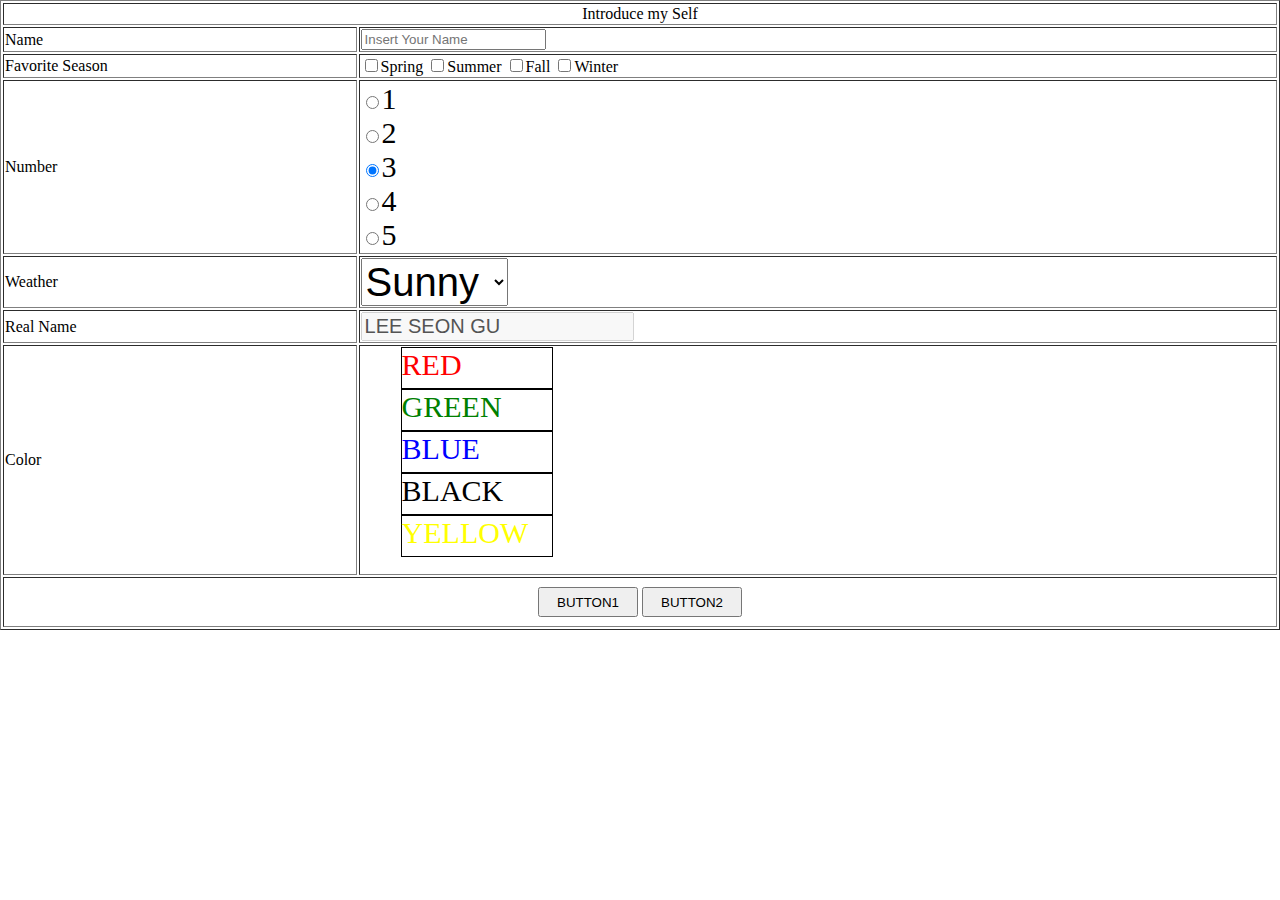
<file: test.html>
<html>
    <head>
        <title>TEST</title>
        <style>
            .lblText2{
                font-size:30px;
            }

            select{
                font-size: 40px;
            }

            #realname{
                font-size: 20px;
            }
            
            .ulStyle li{
                width:150px;
                height:40px;
                border:1px solid black;
                list-style: none;
                font-size:30px;
                cursor:pointer;
            }

            .ulStyle li:nth-child(1){
                color: red;
            }
            .ulStyle li:nth-child(2){
                color: green;
            }
            .ulStyle li:nth-child(3){
                color: blue;
            }
            .ulStyle li:nth-child(4){
                color: black;
            }
            .ulStyle li:nth-child(5){
                color: yellow;
            }

            .ulStyle li:nth-child(1):hover{
                color: white;
                background-color: red;
            }
            .ulStyle li:nth-child(2):hover{
                color: white;
                background-color: green;
            }
            .ulStyle li:nth-child(3):hover{
                color: white;
                background-color: blue;
            }
            .ulStyle li:nth-child(4):hover{
                color: white;
                background-color: black;
            }
            .ulStyle li:nth-child(5):hover{
                color: black;
                background-color: yellow;
            }

            .btnStyle {
                width:100px;
                height:30px;
            }

            #dvArea1{
                width:400px;
                height:300px;
                background-color: lightgray;
                display:none;
                font-size:50px;
                text-align: center;
                padding-top:80px;

                position:absolute;
                top:250px;
                left:100px;

                border:3px solid red;
                border-radius: 10px;
            }

            body{
                margin:0;
            }














        </style>
        <script>
            function msg(){
                //alert("HELLO");
                document.getElementById('dvArea1').style.display='block';

            }

            function msg_hide(){
                //alert("HELLO");
                document.getElementById('dvArea1').style.display='none';
            }

            function showName(){
                document.getElementById('dvArea1').innerHTML=document.getElementById("Nickname").value;
            }

            function showRealName(){
                document.getElementById('dvArea1').innerHTML=document.getElementById("realname").value;
            }













            function showSeason(){
                document.getElementById('dvArea1').innerHTML=document.getElementById("Nickname").value;
            }
        </script>
    </head>
    <body>
        <table border="1" width="100%" height="300px">
            <tr>
                <td colspan="2" align="center">Introduce my Self</td>
            </tr>
            <tr>
                <td>Name</td>
                <td><input type="text" placeholder="Insert Your Name" id="Nickname" value=""/>
                </td>
            </tr>
            <tr>
                <td>Favorite Season</td>
                <td><input type="checkbox" id="chk1"/><label for="chk1">Spring</label>
                    <input type="checkbox" id="chk2"/><label for="chk2">Summer</label>
                    <input type="checkbox" id="chk3"/><label for="chk3">Fall</label>
                    <input type="checkbox" id="chk4"/><label for="chk4">Winter</label></td>
            </tr>
            <tr>
                <td>Number</td>
                <td><input type="radio" id="rdo1" name="number"/><label for="rdo1" class="lblText2">1</label><br/>
                    <input type="radio" id="rdo2" name="number"/><label for="rdo2" class="lblText2">2</label><br/>
                    <input type="radio" id="rdo3" name="number" checked/><label for="rdo3" class="lblText2">3</label><br/>
                    <input type="radio" id="rdo4" name="number"/><label for="rdo4" class="lblText2">4</label><br/>
                    <input type="radio" id="rdo5" name="number"/><label for="rdo5" class="lblText2">5</label></td>
            </tr>
            <tr>
                <td>Weather</td>
                <td>
                    <select id="selWeather">
                        <option>Sunny</option>
                        <option>Cloudy</option>
                        <option>Rainy</option>
                        <option>Windy</option>
                    </select>
                </td>
            </tr>
            <tr>
                <td>Real Name</td>
                <td><input type="text" value="LEE SEON GU" disabled id="realname"/>
                </td>
            </tr>
            <tr>
                <td>Color</td>
                <td><ul class="ulStyle">
                    <li>RED</li>
                    <li>GREEN</li>
                    <li>BLUE</li>
                    <li>BLACK</li>
                    <li>YELLOW</li>
                </ul>
                </td>
            </tr>
            <tr>
                <td colspan="2" align="center" style="height:50px;">
                    <input type="button" class="btnStyle" value="BUTTON1" onclick="msg();showName()">
                    <input type="button" class="btnStyle" value="BUTTON2" onclick="msg();showRealName()"></td>

            </tr>
        </table>
        <div style="/* position:absolute;top:0px;left:0px ;*/" id="dvArea1" onclick="msg_hide()">

        </div>
    </body>
</html>



<!--//   //-->
</file>
